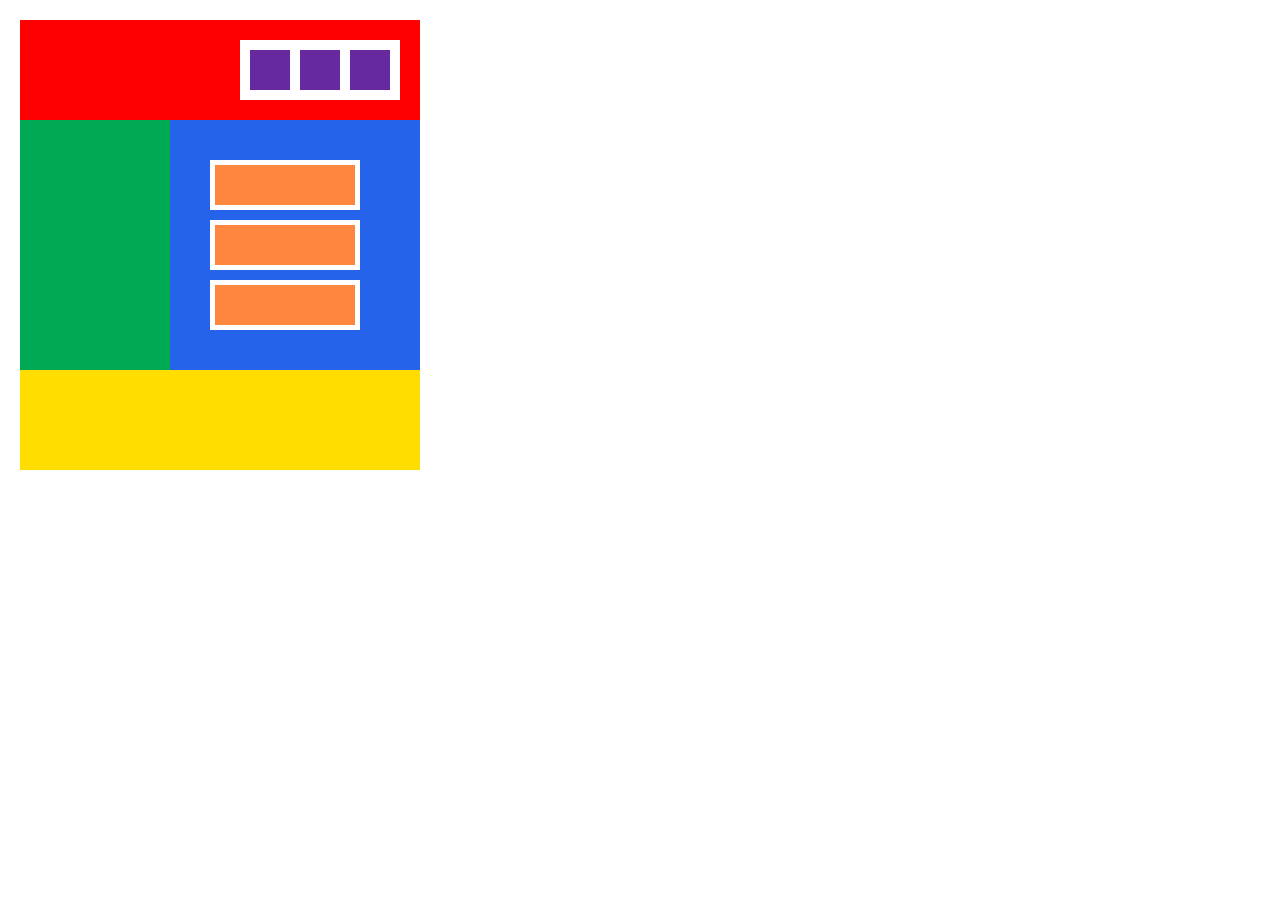
<file: div Pazzle/index.html>
<!DOCTYPE html>
<html lang="ja">
<head>
  <meta charset="UTF-8">
  <meta name="viewport" content="width=device-width, initial-scale=1.0">
  <title>Document</title>
  <link rel="stylesheet" href="css/style.css">
</head>
<body>
  <div class="canvas">
    <div class="red">
      <div class="white">
        <div class="purple"></div>
        <div class="purple"></div>
        <div class="purple"></div>
      </div>
    </div>
    <div class="row">
      <div class="green"></div>
      <div class="blue">
        <div class="orange-box">
          <div class="orange-frame"><div class="orange"></div></div>
          <div class="orange-frame"><div class="orange"></div></div>
          <div class="orange-frame"><div class="orange"></div></div>
        </div>
      </div>
    </div>
    <div class="yellow"></div>
  </div>
</body>
</html>
</file>
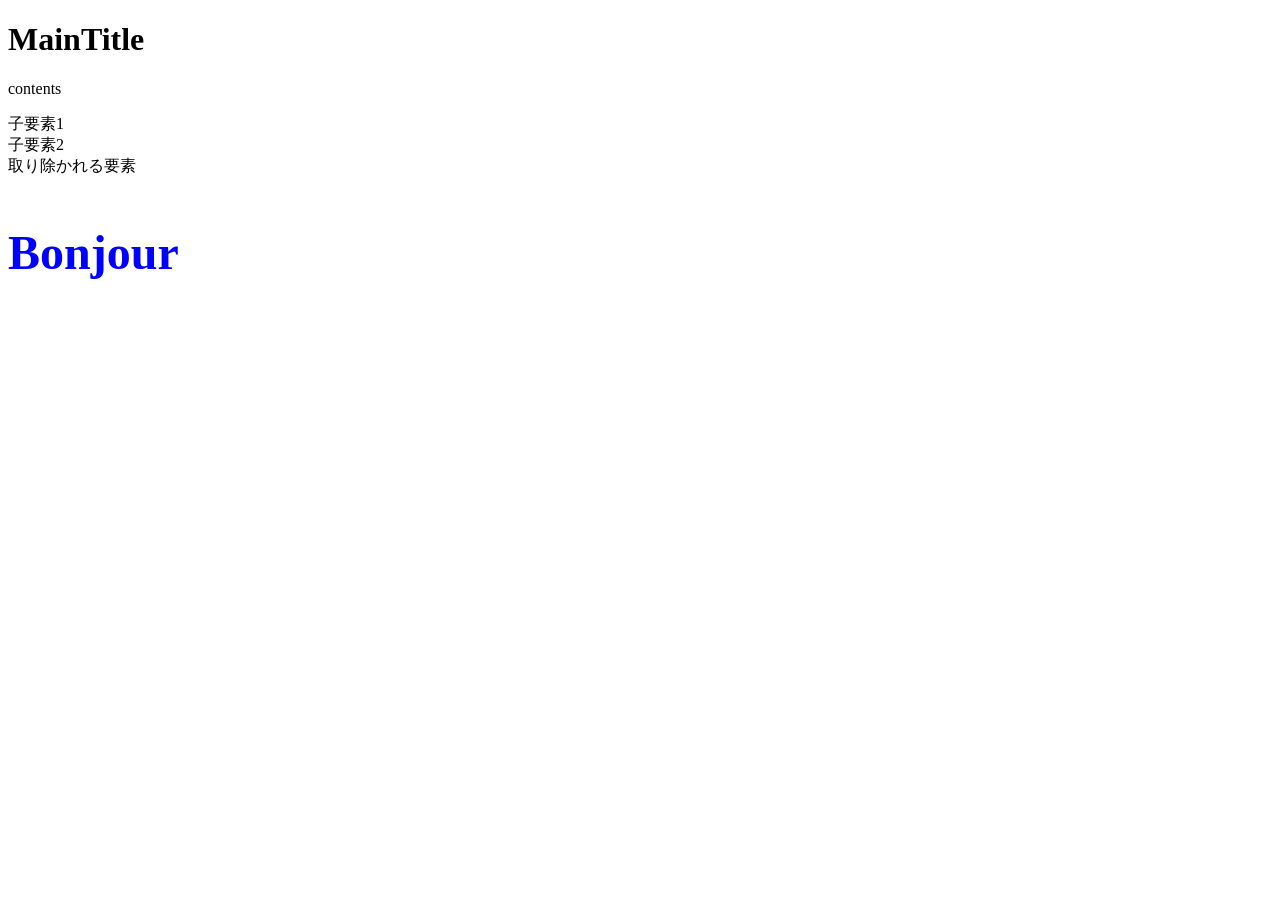
<file: DOMの操作/index.html>
<!DOCTYPE html>
<html lang="ja">
<head>
  <meta charset="UTF-8">
  <meta name="viewport" content="width=device-width, initial-scale=1.0">
  <title>Document</title>
  <style>
    .french {
      color: blue;
      font-size: 3rem;
      font-weight: 800;
    }
  </style>
</head>
<body>
  <h1 id="main-title">MainTitle</h1>
<p class="contents">contents</p>
<div id="wrapper">
<div class="box">子要素1</div>
<div class="box">子要素2</div>
</div>
<div id="parent">
<div id="child">取り除かれる要素</div>
</div>
<div class="french">
  <p id="greeting" >Bonjour</p>
</div>
  <script src="js/main.js"></script>
</body>
</html>
</file>
<file: div Pazzle/css/style.css>
* {
  box-sizing: border-box;
}

body {
  margin: 0;
  background: #fff;
}

.canvas {
  width: 400px;
  margin: 20px;
}

.red {
  width: 400px;
  height: 100px;
  background: #f00;
  position: relative;
}

.white {
  position: absolute;
  top: 20px;
  right: 20px;
  padding: 10px;
  background: #fff;
  display: flex;
  align-items: center;
}

.purple {
  width: 40px;
  height: 40px;
  margin-left: 10px;
  background: #6729a0;
}

.white .purple:first-child {
  margin-left: 0;
}

.row {
  width: 400px;
  display: flex;
}

.green {
  width: 150px;
  height: 250px;
  background: #0a5;
}

.blue {
  width: 250px;
  height: 250px;
  background: #2563eb;
  position: relative;
}

.orange-box {
  margin: 40px 0 0 40px;
  display: flex;
  flex-direction: column;
  gap: 10px;
  align-items: flex-start;
}

.orange {
  width: 140px;
  height: 40px;
  background: #ff863f;
}

.orange-frame {
  padding: 5px;
  background: #fff;
}

.yellow {
  width: 400px;
  height: 100px;
  background: #fd0;
}
</file>
